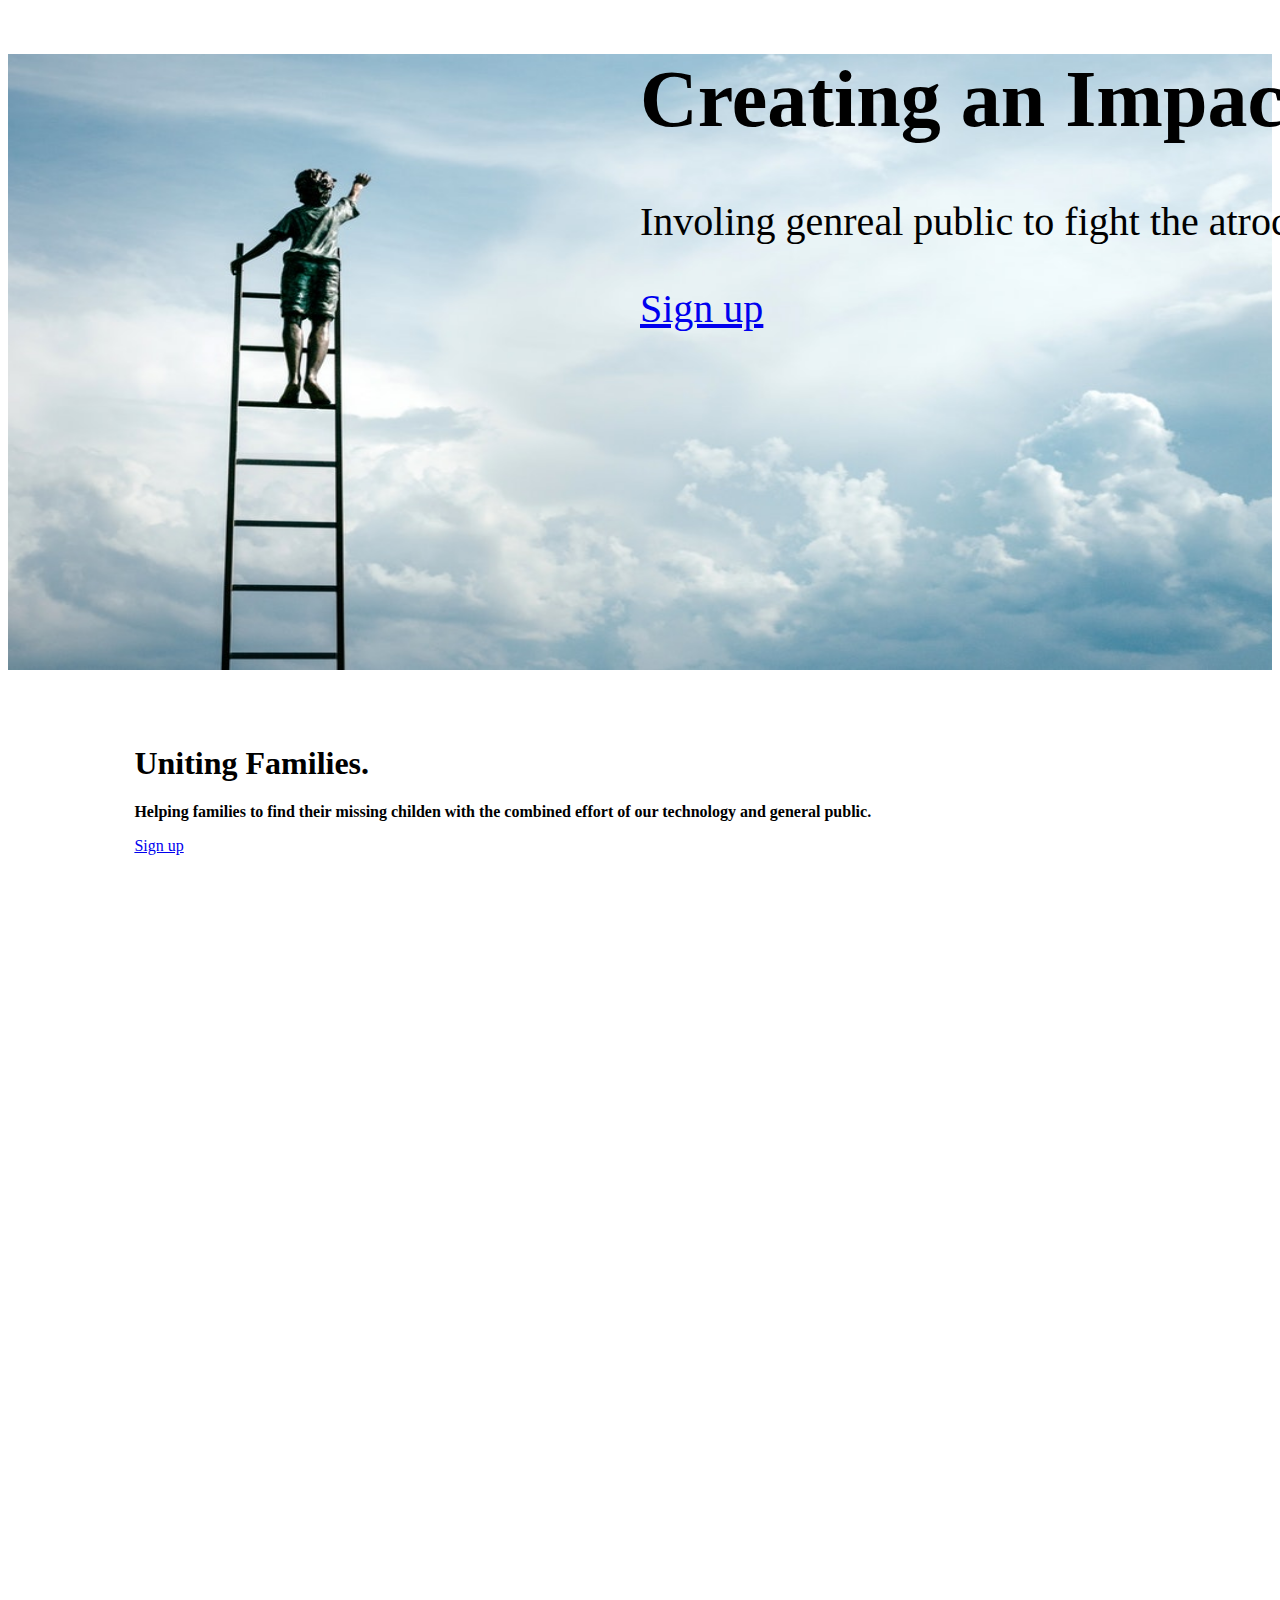
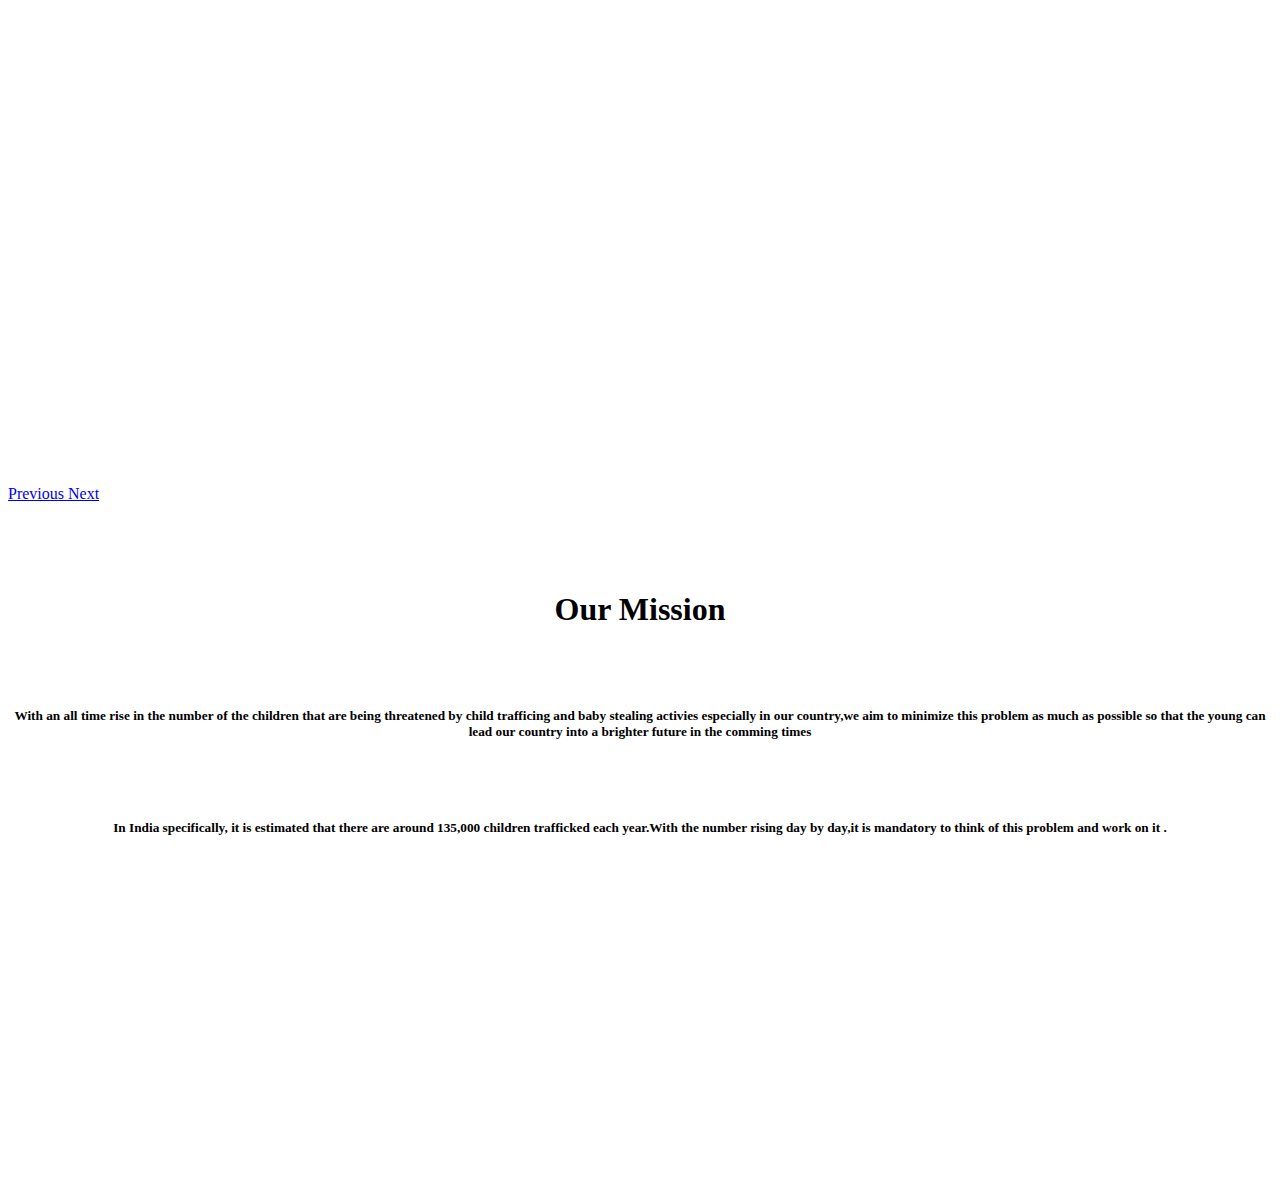
<file: index.html>
<!doctype html>
<html lang="en">
  <head>
    
    <meta charset="utf-8">
    <meta name="viewport" content="width=device-width, initial-scale=1, shrink-to-fit=no">

    
    <link rel="stylesheet" href="https://stackpath.bootstrapcdn.com/bootstrap/4.1.3/css/bootstrap.min.css" integrity="sha384-MCw98/SFnGE8fJT3GXwEOngsV7Zt27NXFoaoApmYm81iuXoPkFOJwJ8ERdknLPMO" crossorigin="anonymous">

    <link rel="stylesheet" type="text/css" href="style.css">

    <title>LIFELINE</title>
    
  </head>
  <body>
   

    <main role="main">
    
      <div id="myCarousel" class="carousel slide carousel-fade" data-ride="carousel">
       
        <div class="carousel-inner">
          <div class="carousel-item active item image">
            
            <div class="container">
              <div class="row">
                <div class="col-sm-6">
                  <div class="carousel_caption" >
                    <h1>Creating an Impact.</h1>
                    <p>Involing genreal public to fight the atrocities against childern.</p>
                    <p><a class="btn btn-lg btn-primary" href="login.html" role="button">Sign up </a></p>

                  </div>
                </div>
              </div>
            </div>
          </div>
          <div class="carousel-item item image2">
            
            <div class="container">
              <div class="row">
                <div class="col-sm-5">
                  <div class="carousel_caption12" >
                    <h1>Uniting Families.</h1>
                    <p><b>Helping families to find their  missing childen with the combined effort of our technology and general public.</b></p>
                    <p><a class="btn btn-lg btn-primary" href="login.html" role="button">Sign up </a></p>
                  </div>
                </div>
                
                 
                </div>
              </div>
            </div>
          </div>
        
          <div class="carousel-item item image3">
            
            <div class="container">
              <div class="row">
                <div class="col-sm-6">
                  <div class="carousel_caption" >
                    
                  </div>
                </div>
              </div>
            </div>
          </div>
                
        <a class="carousel-control-prev" href="#myCarousel" role="button" data-slide="prev">
          <span class="carousel-control-prev-icon" aria-hidden="true"></span>
          <span class="sr-only">Previous</span>
        </a>
        <a class="carousel-control-next" href="#myCarousel" role="button" data-slide="next">
          <span class="carousel-control-next-icon" aria-hidden="true"></span>
          <span class="sr-only">Next</span>
        </a>
      </div></div>
      <div class="container-fluid item mission">
        <div class="container mission-data">
          <div class="row">
            <div class="col-sm-6 ">
              <h1 style="font-family: sofia; font-weight: bold; text-align: center;">Our Mission </h1>
              <br><br>
              <h5 style="font-family: cursive; text-align: center; font-weight: bolder;">With an all time rise in the number of the children that are being threatened by child trafficing and baby stealing activies especially in our country,we aim to minimize this problem as much as possible so that the young can lead our country into a brighter future in the comming times</h5>
              <br><br>
              <h5 style="font-family: cursive; text-align: center;font-weight: bolder;">In India specifically, it is estimated that there are around 135,000 children trafficked each year.With the number rising day by day,it is mandatory to think of this problem and work on it .</h5>
            </div>
          </div>
        </div>          
        </div>
        
      </div>
     
    <script src="https://code.jquery.com/jquery-3.3.1.slim.min.js" integrity="sha384-q8i/X+965DzO0rT7abK41JStQIAqVgRVzpbzo5smXKp4YfRvH+8abtTE1Pi6jizo" crossorigin="anonymous"></script>
    <script src="https://cdnjs.cloudflare.com/ajax/libs/popper.js/1.14.3/umd/popper.min.js" integrity="sha384-ZMP7rVo3mIykV+2+9J3UJ46jBk0WLaUAdn689aCwoqbBJiSnjAK/l8WvCWPIPm49" crossorigin="anonymous"></script>
    <script src="https://stackpath.bootstrapcdn.com/bootstrap/4.1.3/js/bootstrap.min.js" integrity="sha384-ChfqqxuZUCnJSK3+MXmPNIyE6ZbWh2IMqE241rYiqJxyMiZ6OW/JmZQ5stwEULTy" crossorigin="anonymous"></script>
  </body>
</html>
</file>
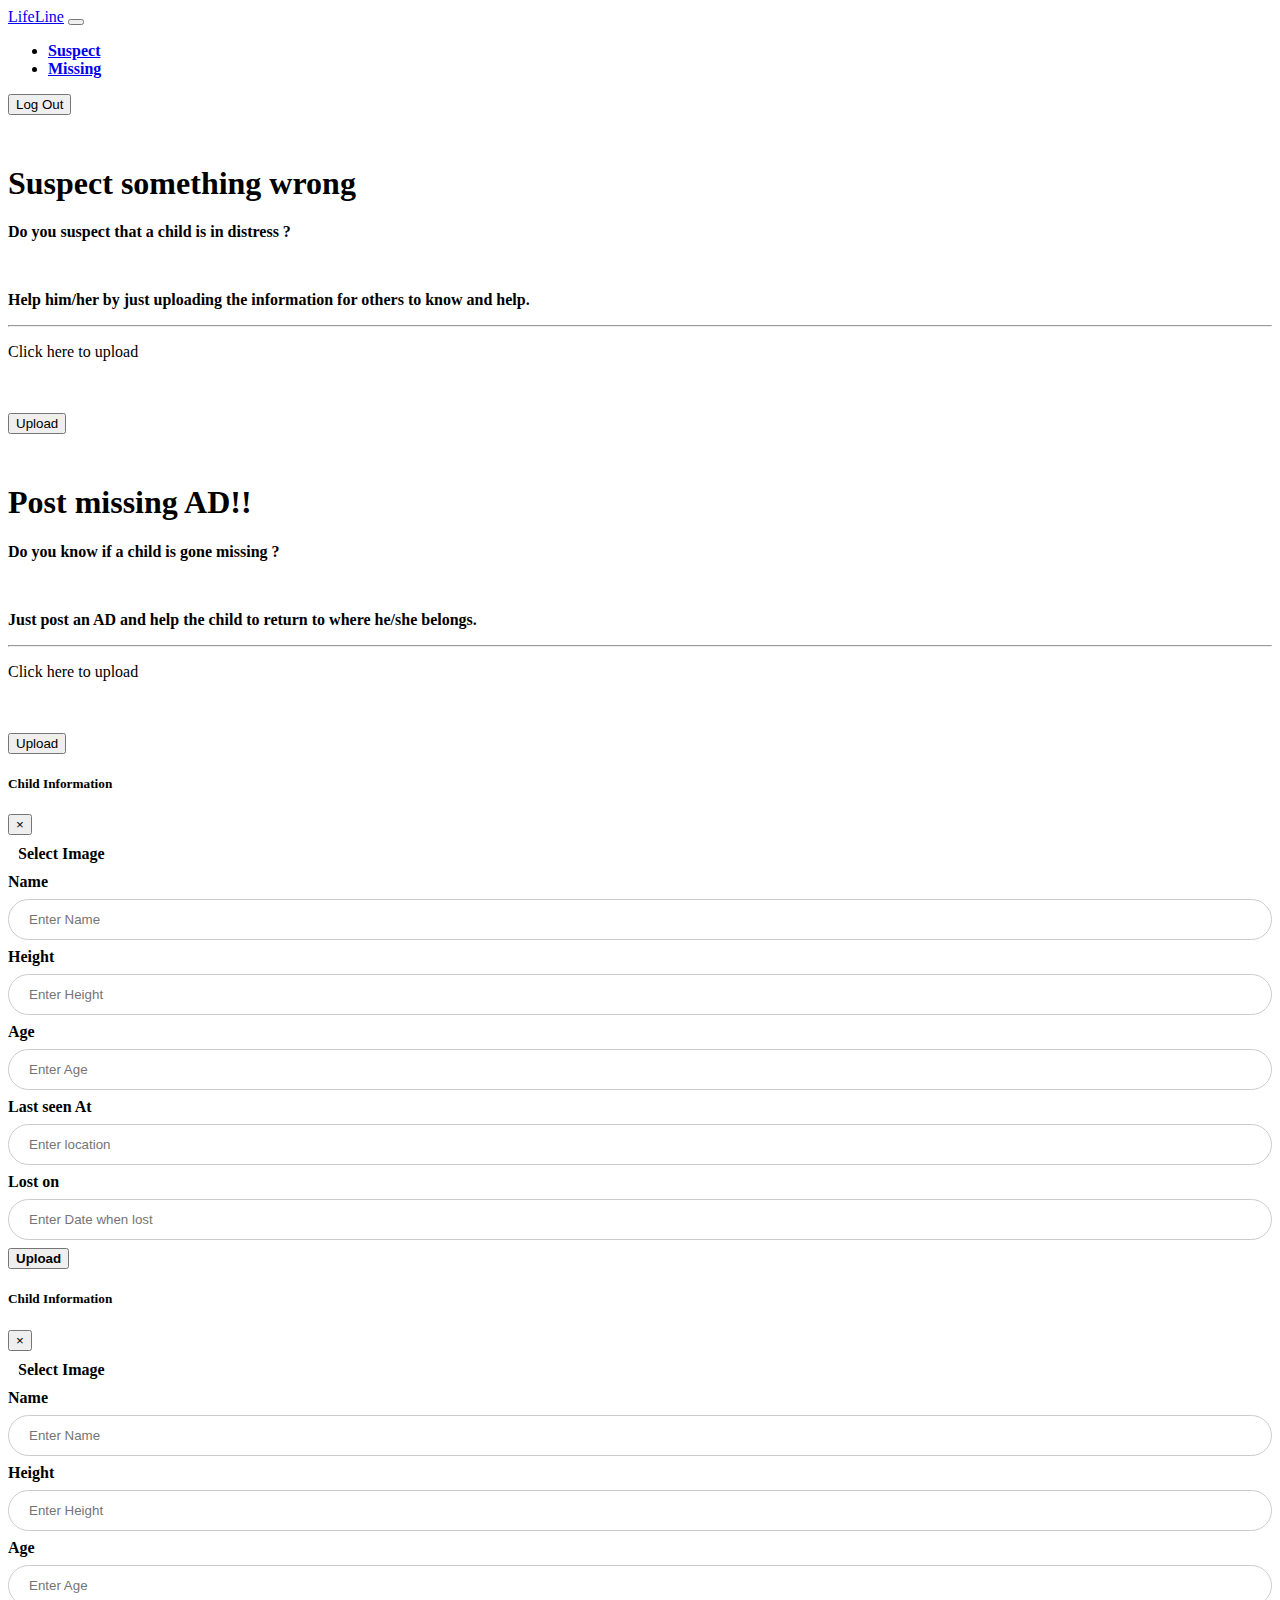
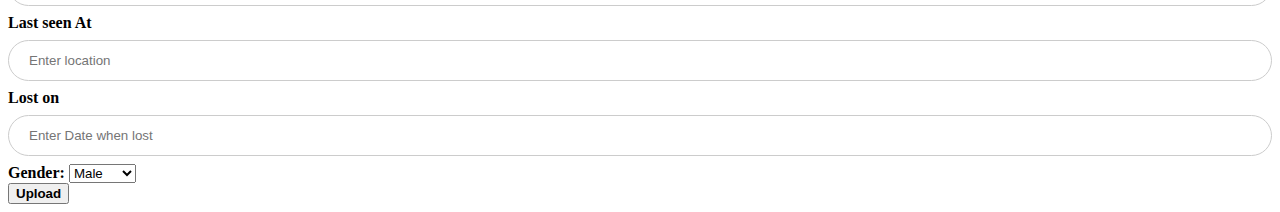
<file: index4.html>
<!doctype html>
<html lang="en">
  <head>
    
    <meta charset="utf-8">
    <meta name="viewport" content="width=device-width, initial-scale=1, shrink-to-fit=no">

    
    <link rel="stylesheet" href="https://stackpath.bootstrapcdn.com/bootstrap/4.1.3/css/bootstrap.min.css" integrity="sha384-MCw98/SFnGE8fJT3GXwEOngsV7Zt27NXFoaoApmYm81iuXoPkFOJwJ8ERdknLPMO" crossorigin="anonymous">

    <link rel="stylesheet" type="text/css" href="style.css">

    <title>LifeLine</title>
    </head>

  <body>
    <header>
      <nav class="navbar navbar-expand-md navbar-dark sticky-top bg-dark">
        <a class="navbar-brand" href="#">LifeLine</a>
        <button class="navbar-toggler" type="button" data-toggle="collapse" data-target="#navbarCollapse" aria-controls="navbarCollapse" aria-expanded="false" aria-label="Toggle navigation">
          <span class="navbar-toggler-icon"></span>
        </button>
        <div class="collapse navbar-collapse" id="navbarCollapse">
          <ul class="navbar-nav mr-auto">
            
            <li class="nav-item active navhover"> 
              <a class="nav-link" href="index2.html"><b>Suspect</b></a>
            </li>
            <li class="nav-item active navhover">
              <a class="nav-link " href="index3.html"><b>Missing</b></a>
            </li>
          </ul>
          <form class="form-inline mt-2 mt-md-0">
            <a href="index.html"><button class="btn btn-outline-success my-2 my-sm-0" type="logout">Log Out</button></a>
          </form>
        </div>
      </nav>
    </header>

     <div class="container">
  <div class="row">
    <div class="col-md-6">
      <div class="jumbotron jumbo-position">
  <h1 class="display-4"><b>Suspect something wrong </b></h1>
  <p></p>
  <p class="lead"><b>Do you suspect that a child is in distress ? </b></p>
  <br>
  <p class="lead"><b>Help him/her by just uploading the information for others to know and help.</b> </p>
  <hr class="my-4">
  <p>Click here to upload</p>
  <br><br>
  <button type="button" class="btn btn-primary btn-lg" data-toggle="modal" data-target="#roadModal">
  Upload
</button>
</div>
    </div> 

    <div class="col-md-6">
      <div class="jumbotron jumbo-position">
  <h1 class="display-4"><b>Post missing AD!!</b></h1>
  <p></p>
  <p class="lead"><b>Do you know if a child is gone missing ? </b></p>
  <br>
  <p class="lead"><b>Just post an AD and help the child to return to where he/she belongs.</b></p>
  <hr class="my-4">
  <p>Click here to upload</p>
  <br><br>
  <button type="button" class="btn btn-primary btn-lg" data-toggle="modal" data-target="#postADModal">
  Upload
</button>
</div>
    </div>
    </div>
  </div>
</div>

  



<div class="modal fade" id="roadModal" tabindex="-1" role="dialog" aria-labelledby="roadModal" aria-hidden="true">
  <div class="modal-dialog modal-dialog-centered" role="document">
    <div class="modal-content">
      <div class="modal-header">
        <h5 class="modal-title" id="roadModal">Child Information</h5>
        <button type="button" class="close" data-dismiss="modal" aria-label="Close">
          <span aria-hidden="true">&times;</span>
        </button>
      </div>
      <div class="modal-body">

        <form action="road_upload">
          <div class="row">
            <div class="col-sm-12">
              <div class="text-center">
                <div class="fileUpload btn btn-success btn-lg">
                  <span><b>Select Image</b></span>
                  <input type="file" class="upload" />
                </div>
              </div>
            </div>
          </div>

          <div class="container">
            <div class="form-group">
              <label for="name"><b>Name</b></label>
              <input type="text" class="form-control" placeholder="Enter Name" name="name" required>
            </div>


            <div class="form-group">  
              <label for="height"><b>Height</b></label>
              <input type="text" class="form-control" placeholder="Enter Height" name="height">
            </div>

            <div class="form-group">
              <label for="age"><b>Age</b></label>
              <input type="text" class="form-control" placeholder="Enter Age" name="age">
            </div>

            <div class="form-group">
              <label for="foundAt"><b>Last seen At</b></label>
              <input type="text" class="form-control" placeholder="Enter location" name="lostAt" required>
            </div>

            <div class="form-group">
              <label for="date"><b>Lost on</b></label>
              <input type="text" class="form-control" placeholder="Enter Date when lost" name="date" required>
            </div>    
          </div>
        </form>
      <div class="modal-footer">
         <button type="button" class="btn btn-primary btn-lg close" data-dismiss="modal" aria-label="Close" id="road_upload"><b>Upload</b></button>
      </div>
    </div>
  </div>
</div>
</div>

<div class="modal fade" id="postADModal" tabindex="-1" role="dialog" aria-labelledby="postADModal" aria-hidden="true">
  <div class="modal-dialog modal-dialog-centered" role="document">
    <div class="modal-content">
      <div class="modal-header">
        <h5 class="modal-title" id="postADModal">Child Information</h5>
        <button type="button" class="close" data-dismiss="modal" aria-label="Close">
          <span aria-hidden="true">&times;</span>
        </button>
      </div>
      <div class="modal-body">
        
        <form action="missing_upload">
          <div class="row">
            <div class="col-sm-12">
              <div class="text-center">
                <div class="fileUpload btn btn-success btn-lg">
                  <span><b>Select Image</b></span>
                  <input type="file" class="upload" />
                </div>
              </div>
            </div>
          </div>

          <div class="container">
            <div class="form-group">
              <label for="name"><b>Name</b></label>
              <input type="text" class="form-control" placeholder="Enter Name" name="name" required>
            </div>


            <div class="form-group">  
              <label for="height"><b>Height</b></label>
              <input type="text" class="form-control" placeholder="Enter Height" name="height">
            </div>

            <div class="form-group">
              <label for="age"><b>Age</b></label>
              <input type="text" class="form-control" placeholder="Enter Age" name="age">
            </div>

            <div class="form-group">
              <label for="foundAt"><b>Last seen At</b></label>
              <input type="text" class="form-control" placeholder="Enter location" name="lostAt" required>
            </div>

            <div class="form-group">
              <label for="date"><b>Lost on</b></label>
              <input type="text" class="form-control" placeholder="Enter Date when lost" name="date" required>
            </div>

            <div class="form-group">
              <label for="gender"><b>Gender:</b></label>
              <select class="form-control" id="gender">
                <option>Male</option>
                <option>Female</option>
                <option>Other</option>
              </select>
            </div>

          </div>

        </form>
      <div class="modal-footer">
         <button type="button" class="btn btn-primary btn-lg close" data-dismiss="modal" aria-label="Close" id="missing_upload"><b>Upload</b></button>
      </div>
    </div>
  </div>
</div>
</div>

      
    
    <script src="https://code.jquery.com/jquery-3.3.1.slim.min.js" integrity="sha384-q8i/X+965DzO0rT7abK41JStQIAqVgRVzpbzo5smXKp4YfRvH+8abtTE1Pi6jizo" crossorigin="anonymous"></script>
    <script src="https://cdnjs.cloudflare.com/ajax/libs/popper.js/1.14.3/umd/popper.min.js" integrity="sha384-ZMP7rVo3mIykV+2+9J3UJ46jBk0WLaUAdn689aCwoqbBJiSnjAK/l8WvCWPIPm49" crossorigin="anonymous"></script>
    <script src="https://stackpath.bootstrapcdn.com/bootstrap/4.1.3/js/bootstrap.min.js" integrity="sha384-ChfqqxuZUCnJSK3+MXmPNIyE6ZbWh2IMqE241rYiqJxyMiZ6OW/JmZQ5stwEULTy" crossorigin="anonymous"></script>
  </body>
</html>
</file>
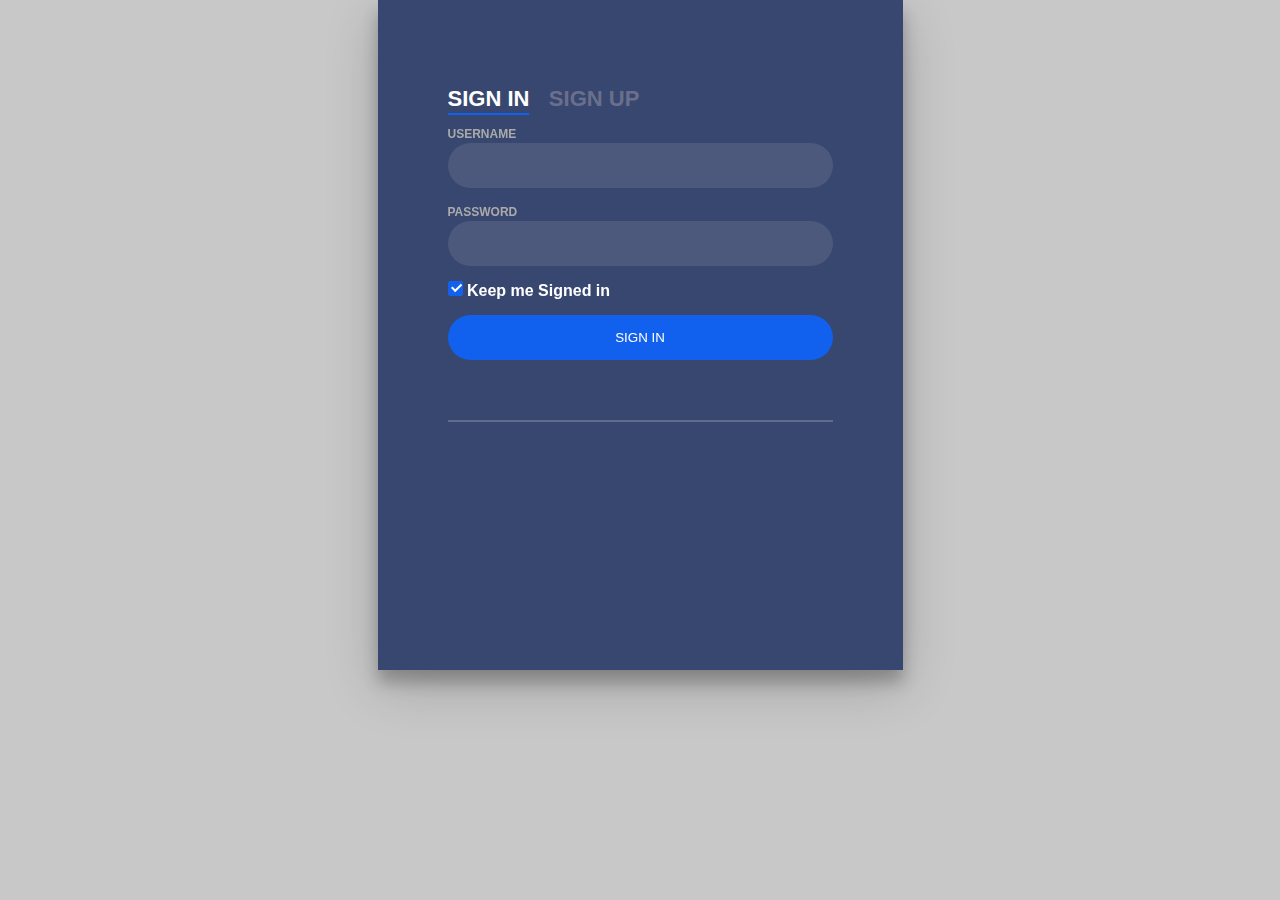
<file: login.html>
<!DOCTYPE html>
<html>
<head>
	<title>Sign in/Sign up</title>
</head>
 <meta charset="utf-8">
    <meta name="viewport" content="width=device-width, initial-scale=1, shrink-to-fit=no">

    <!-- Bootstrap CSS -->
    <link rel="stylesheet" href="https://stackpath.bootstrapcdn.com/bootstrap/4.1.3/css/bootstrap.min.css" integrity="sha384-MCw98/SFnGE8fJT3GXwEOngsV7Zt27NXFoaoApmYm81iuXoPkFOJwJ8ERdknLPMO" crossorigin="anonymous">

<style type="text/css">
body{
	margin:0;
	color:#6a6f8c;
	background:#c8c8c8;
	font:600 16px/18px 'Open Sans',sans-serif;
}
*,:after,:before{box-sizing:border-box}
.clearfix:after,.clearfix:before{content:'';display:table}
.clearfix:after{clear:both;display:block}
a{color:inherit;text-decoration:none}

.login-wrap{
	width:100%;
	margin:auto;
	max-width:525px;
	min-height:670px;
	position:relative;
	background:url(https://raw.githubusercontent.com/khadkamhn/day-01-login-form/master/img/bg.jpg) no-repeat center;
	box-shadow:0 12px 15px 0 rgba(0,0,0,.24),0 17px 50px 0 rgba(0,0,0,.19);
}
.login-html{
	width:100%;
	height:100%;
	position:absolute;
	padding:90px 70px 50px 70px;
	background:rgba(40,57,101,.9);
}
.login-html .sign-in-htm,
.login-html .sign-up-htm{
	top:0;
	left:0;
	right:0;
	bottom:0;
	position:absolute;
	transform:rotateY(180deg);
	backface-visibility:hidden;
	transition:all .4s linear;
}
.login-html .sign-in,
.login-html .sign-up,
.login-form .group .check{
	display:none;
}
.login-html .tab,
.login-form .group .label,
.login-form .group .button{
	text-transform:uppercase;
}
.login-html .tab{
	font-size:22px;
	margin-right:15px;
	padding-bottom:5px;
	margin:0 15px 10px 0;
	display:inline-block;
	border-bottom:2px solid transparent;
}
.login-html .sign-in:checked + .tab,
.login-html .sign-up:checked + .tab{
	color:#fff;
	border-color:#1161ee;
}
.login-form{
	min-height:345px;
	position:relative;
	perspective:1000px;
	transform-style:preserve-3d;
}
.login-form .group{
	margin-bottom:15px;
}
.login-form .group .label,
.login-form .group .input,
.login-form .group .button{
	width:100%;
	color:#fff;
	display:block;
}
.login-form .group .input,
.login-form .group .button{
	border:none;
	padding:15px 20px;
	border-radius:25px;
	background:rgba(255,255,255,.1);
}
.login-form .group input[data-type="password"]{
	text-security:circle;
	-webkit-text-security:circle;
}
.login-form .group .label{
	color:#aaa;
	font-size:12px;
}
.login-form .group .button{
	background:#1161ee;
}
.login-form .group label .icon{
	width:15px;
	height:15px;
	border-radius:2px;
	position:relative;
	display:inline-block;
	background:rgba(255,255,255,.1);
}
.login-form .group label .icon:before,
.login-form .group label .icon:after{
	content:'';
	width:10px;
	height:2px;
	background:#fff;
	position:absolute;
	transition:all .2s ease-in-out 0s;
}
.login-form .group label .icon:before{
	left:3px;
	width:5px;
	bottom:6px;
	transform:scale(0) rotate(0);
}
.login-form .group label .icon:after{
	top:6px;
	right:0;
	transform:scale(0) rotate(0);
}
.login-form .group .check:checked + label{
	color:#fff;
}
.login-form .group .check:checked + label .icon{
	background:#1161ee;
}
.login-form .group .check:checked + label .icon:before{
	transform:scale(1) rotate(45deg);
}
.login-form .group .check:checked + label .icon:after{
	transform:scale(1) rotate(-45deg);
}
.login-html .sign-in:checked + .tab + .sign-up + .tab + .login-form .sign-in-htm{
	transform:rotate(0);
}
.login-html .sign-up:checked + .tab + .login-form .sign-up-htm{
	transform:rotate(0);
}

.hr{
	height:2px;
	margin:60px 0 50px 0;
	background:rgba(255,255,255,.2);
}
.foot-lnk{
	text-align:center;
}
</style>
<body>
	<div class="login-wrap">
	<div class="login-html">
		<input id="tab-1" type="radio" name="tab" class="sign-in" checked><label for="tab-1" class="tab">Sign In</label>
		<input id="tab-2" type="radio" name="tab" class="sign-up"><label for="tab-2" class="tab">Sign Up</label>
		<div class="login-form">
			<div class="sign-in-htm">
				<div class="group">
					<label for="user" class="label">Username</label>
					<input id="user" type="text" class="input">
				</div>
				<div class="group">
					<label for="pass" class="label">Password</label>
					<input id="pass" type="password" class="input" data-type="password">
				</div>
				<div class="group">
					<input id="check" type="checkbox" class="check" checked>
					<label for="check"><span class="icon"></span> Keep me Signed in</label>
				</div>
				<div class="group">
					<a href="index4.html"><input type="submit" class="button" value="Sign In"></a>
				</div>
				<div class="hr"></div>
				
			</div>
			<div class="sign-up-htm">
				<div class="group">
					<label for="user" class="label">Username</label>
					<input id="user" type="text" class="input">
				</div>
				<div class="group">
					<label for="pass" class="label">Password</label>
					<input id="pass" type="password" class="input" data-type="password">
				</div>
				<div class="group">
					<label for="pass" class="label">Repeat Password</label>
					<input id="pass" type="password" class="input" data-type="password">
				</div>
				<div class="group">
					<label for="pass" class="label">Email Address</label>
					<input id="pass" type="text" class="input">
				</div>
				<div class="group">
					<a href="index4.html"><input type="submit" class="button" value="Sign Up"></a>
				</div>
				<div class="hr"></div>
				<div class="foot-lnk">
					<label for="tab-1">Already Member?</a>
				</div>
			</div>
		</div>
	</div>
</div>


<script src="https://code.jquery.com/jquery-3.3.1.slim.min.js" integrity="sha384-q8i/X+965DzO0rT7abK41JStQIAqVgRVzpbzo5smXKp4YfRvH+8abtTE1Pi6jizo" crossorigin="anonymous"></script>
    <script src="https://cdnjs.cloudflare.com/ajax/libs/popper.js/1.14.3/umd/popper.min.js" integrity="sha384-ZMP7rVo3mIykV+2+9J3UJ46jBk0WLaUAdn689aCwoqbBJiSnjAK/l8WvCWPIPm49" crossorigin="anonymous"></script>
    <script src="https://stackpath.bootstrapcdn.com/bootstrap/4.1.3/js/bootstrap.min.js" integrity="sha384-ChfqqxuZUCnJSK3+MXmPNIyE6ZbWh2IMqE241rYiqJxyMiZ6OW/JmZQ5stwEULTy" crossorigin="anonymous"></script>
</body>
</html>
</file>
<file: style.css>
.item{
        width: 100%;
        height: 670px;
        
      }
      .carousel_caption{
        color : black;
        font-size: 40px;
        position: relative;
        top: 80%;
        left:50%;
      }
      .image{
        background-image: url(boy5.jpg);
        background-size: 100% 670px;
        background-repeat: no-repeat;
        background-position: top center;
        background-attachment: fixed;

      }
      .image2{
          background-image: url(boy2.jpg);
        background-size: 100% 670px;
        background-repeat: no-repeat;
        background-position: top center;
        background-attachment: fixed;

      }

      .image3{
          background-image: url(boy4.jpg);
        background-size: 100% 670px;
        background-repeat: no-repeat;
        background-position: top center;
        background-attachment: fixed;

      }

      .mission{
         background-image: url(miss2.jpg);
        background-size: 100% 670px;
        background-repeat: no-repeat;
        background-position: top center;
        background-attachment: fixed;
      }
      
      .mission-data{
        position: relative;
        top: 10%;
        color :black;
        font-weight: bolder;
      }

      .navhover:hover{
        background-color: #4CAF50;
        border-radius: 35px;
      }

      .jumbo-position{
      margin-top: 50px;

    }
    .jumbo-position:hover{
      box-shadow: 5px 5px 18px #909090;
    }

    .imgUpload{
      width: 50%;
      margin-left: 50%;
      margin-right: 50% ;
      height : 100px;
      margin-bottom: 40px;
      
    }
    .upload_icon{
      text-align: center;
    }

    input[type=text], input[type=password] {
    width: 100%;
    padding: 12px 20px;
    margin: 8px 0;
    display: inline-block;
    border: 1px solid #ccc;
    box-sizing: border-box;
    border-radius:35px;
}

.fileUpload {
    position: relative;
    overflow: hidden;
    margin: 10px;
    border-radius: 35px;
}
.fileUpload input.upload {
    position: absolute;
    top: 0;
    right: 0;
    margin: 0;
    padding: 0;
    font-size: 20px;
    cursor: pointer;
    opacity: 0;
    filter: alpha(opacity=0);
}

.carousel_caption12{
        color : black;
        
        position: relative;
        top: 100%;
        left: 10%;


}
</file>
